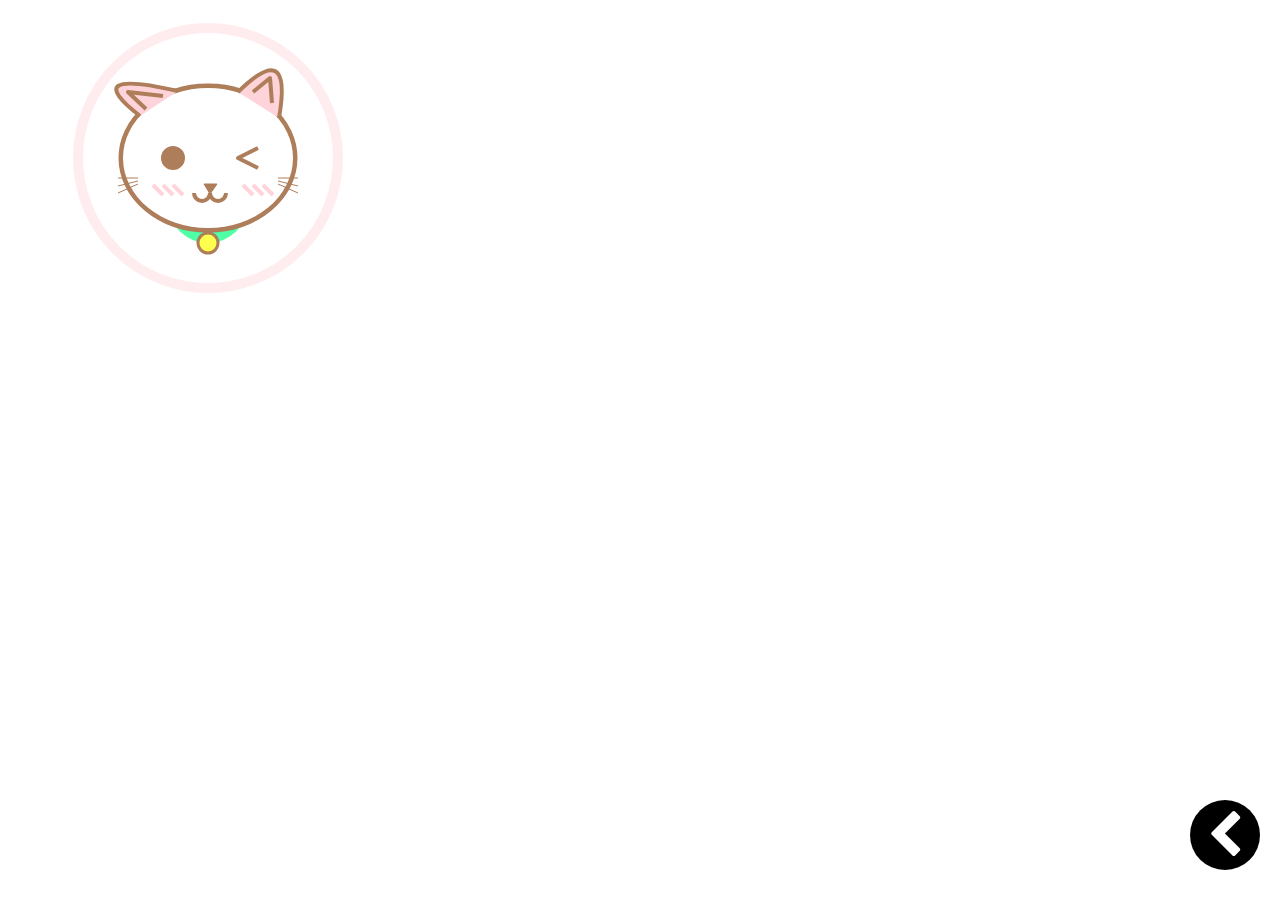
<file: SimpleProfile/three/kucing.html>
<html>
    <title>
    </title>
    <head>
        <style>canvas {border: 1px solid black;background-color: white;}</style>
        <link rel="stylesheet" href="https://maxcdn.bootstrapcdn.com/font-awesome/4.5.0/css/font-awesome.min.css" />
    </head>
    <style>
        #MyCanvas{
            border : none;
        }
        .act-btn3{
      background:black;
      width: 70px;
      height: 70px;
      text-align: center;
      color: white;
      font-size: 50px;
      font-weight: bold;
      border-radius: 50%;
      -webkit-border-radius: 50%;
      text-decoration: none;
      transition: ease all 0.3s;
      position: fixed;
      bottom:30px;
      right:20px
    }
    .act-btn3:hover{background: white;color:black;}
  </style>
    <body>
        <canvas id="myCanvas"></canvas>
        <a href="../design.html" class="act-btn3">
            <i class="fa fa-chevron-left" style="padding : 10px"></i>
          </a>
    </body>
   
    <script>
   let canvasKita = document.getElementById("myCanvas");
        canvasKita.width = 400;
        canvasKita.height = 310;
        const ctx = canvasKita.getContext("2d");
        const imageDataSaya = ctx.getImageData(0, 0, canvasKita.width, canvasKita.height);
      
      // HEWAN
//kumis
    //kanan
ctx.beginPath();
ctx.moveTo(270,170)
ctx.lineTo(290,170)
ctx.moveTo(270,173)
ctx.lineTo(290,178)
ctx.moveTo(270,176)
ctx.lineTo(290,185)
    //kiri
ctx.moveTo(130,170)
ctx.lineTo(110,170)
ctx.moveTo(130,173)
ctx.lineTo(110,178)
ctx.moveTo(130,176)
ctx.lineTo(110,185)
ctx.strokeStyle = "#8B4513"
// ctx.lineWidth = 2;
ctx.stroke()

// Hidung & Mulut
ctx.beginPath();
ctx.moveTo(196,176)
ctx.lineTo(209,176)
ctx.lineTo(202,186)
ctx.closePath();
ctx.lineWidth = 1;
ctx.fillStyle = "#8B4513"
ctx.fill()
ctx.stroke()


ctx.lineWidth = 4;
ctx.beginPath();
ctx.arc(210, 185, 8, 0, Math.PI/1)
ctx.stroke()

ctx.beginPath();
ctx.arc(194, 185, 8, 0, Math.PI/1)
ctx.stroke()

//kuping kanan
ctx.beginPath();
ctx.moveTo(230,84)
ctx.quadraticCurveTo(285, 30, 271,110);
ctx.fillStyle = "pink"
ctx.fill()
ctx.lineWidth = 4;
ctx.strokeStyle = "#8B4513"
ctx.stroke()
//garis kuping kanan
ctx.beginPath();
ctx.moveTo(245,84)
ctx.lineTo(262,70)
ctx.lineTo(264,95)
ctx.lineJoin = "round"
ctx.stroke()

//kuping kiri
ctx.beginPath();
ctx.moveTo(170,83)
ctx.quadraticCurveTo(70, 60, 132,108);
ctx.fillStyle = "pink"
ctx.fill()
ctx.lineWidth = 4;
ctx.strokeStyle = "#8B4513"
ctx.stroke()
//garis kuping kiri
ctx.beginPath();
ctx.moveTo(155,88)
ctx.lineTo(120,84)
ctx.lineTo(138,101)
ctx.lineJoin = "round"
ctx.stroke()

ctx.globalCompositeOperation = "destination-over";

// Mata Kiri
ctx.beginPath();
ctx.arc(165, 150, 10, 0, 2*Math.PI, false);
ctx.stroke()
ctx.fillStyle = "#8B4513"
ctx.fill()

// Mata kanan
ctx.beginPath();
ctx.moveTo(250,140)
ctx.lineTo(230,150)
ctx.lineTo(250,160)
ctx.strokeStyle = "#8B4513"
ctx.stroke()

ctx.globalCompositeOperation = "destination-over";

// blush
ctx.beginPath();
ctx.moveTo(255,177)
ctx.lineTo(265,187)
ctx.moveTo(245,177)
ctx.lineTo(255,187)
ctx.moveTo(235,177)
ctx.lineTo(245,187)
ctx.moveTo(165,177)
ctx.lineTo(175,187)
ctx.moveTo(155,177)
ctx.lineTo(165,187)
ctx.moveTo(145,177)
ctx.lineTo(155,187)
ctx.strokeStyle = "pink";
ctx.stroke()

//Kepala
ctx.beginPath();
ctx.ellipse(200, 150, 70, 85, Math.PI / 2, 0, 2 * Math.PI);
ctx.lineWidth = 9;
ctx.strokeStyle = "#8B4513"
ctx.fillStyle = "white"
ctx.fill()
ctx.stroke()

ctx.globalCompositeOperation = "destination-over";

// Serbet
ctx.beginPath()
ctx.arc(200,195,40,0, Math.PI)
// ctx.fillStyle = "#00FF7F"
ctx.fillStyle = "#00FF7F"
ctx.strokeStyle = "#32CD32"
ctx.fill()

ctx.globalCompositeOperation = "source-over";

ctx.beginPath();
ctx.arc(200,235,10,0,2 * Math.PI, false);
ctx.fillStyle ="yellow"
ctx.strokeStyle = "#8B4513"
ctx.lineWidth = 3;
ctx.fill()
ctx.stroke()

ctx.beginPath();
ctx.arc(200,150,130,0,2 * Math.PI, false);
ctx.fillStyle = "white"
ctx.globalAlpha = 0.3;
ctx.fill()
ctx.strokeStyle = "pink"
ctx.lineWidth = 10;
ctx.stroke()

ctx.globalAlpha = 0.8;
var imageObj = new Image();

      imageObj.onload = function() {
        ctx.drawImage(imageObj, 250, 235,70,70);
      };
      imageObj.src = 'https://www.nicepng.com/png/full/410-4100480_pita-ulang-tahun-png-gambar-pita-ulang-tahun.png';
</script>
</html>
</file>
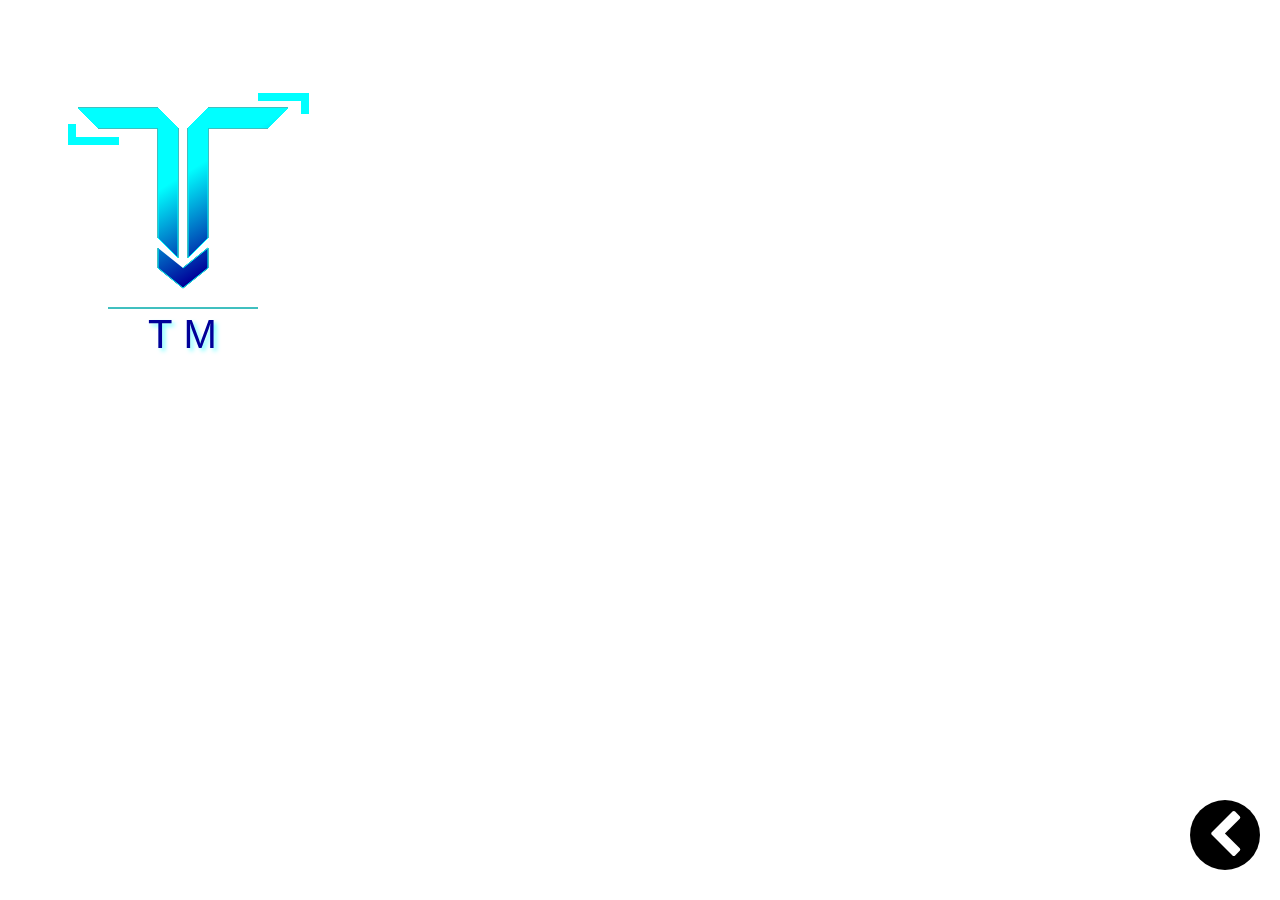
<file: SimpleProfile/three/logo.html>
<html>
    <title>
    </title>
    <head>
        <link rel="stylesheet" href="https://maxcdn.bootstrapcdn.com/font-awesome/4.5.0/css/font-awesome.min.css" />
        <style>canvas {border: 1px solid black;background-color: white;}</style>
    </head>
    <style>
        #MyCanvas{
            border:none
        }
        .act-btn3{
      background:black;
      width: 70px;
      height: 70px;
      text-align: center;
      color: white;
      font-size: 50px;
      font-weight: bold;
      border-radius: 50%;
      -webkit-border-radius: 50%;
      text-decoration: none;
      transition: ease all 0.3s;
      position: fixed;
      bottom:30px;
      right:20px
    }
    .act-btn3:hover{background: white;color:black;}
  </style>
    <body>
        <canvas id="myCanvas"></canvas>
        <a href="../design.html" class="act-btn3">
            <i class="fa fa-chevron-left" style="padding : 10px"></i>
          </a>
    </body>
    <script>
   let canvasKita = document.getElementById("myCanvas");
        canvasKita.width = 400;
        canvasKita.height = 410;
        const ctx = canvasKita.getContext("2d");
        const imageDataSaya = ctx.getImageData(0, 0, canvasKita.width, canvasKita.height);

         // <Fungsi>

        //Gambar Titik
        function gambarTitik(imageDataTemp, x, y, r, g, b) {
    let index;
    index = 4 * (x + (y * myCanvas.width));
    imageDataTemp.data[index + 0] = r;	// R
    imageDataTemp.data[index + 1] = g;	// G
    imageDataTemp.data[index + 2] = b;	// B
    imageDataTemp.data[index + 3] = 255;	// A
}
    //Polygon 
    function polygon(imageDataTemp, point_array, r,g,b) {
    let point = point_array[0];
    for(let i = 1; i < point_array.length; i++) {
        let point2 = point_array[i];
        dda(imageDataTemp, point.x, point.y, point2.x, point2.y, r,g,b);
        point = point2;
    }
    dda(imageDataTemp, point.x, point.y, point_array[0].x, point_array[0].y, r,g,b);
}

    // DDA
    function dda(imageData, x1, y1, x2, y2, r, g, b) {
            let dx = x2 - x1;
            let dy = y2 - y1;
  
            if (Math.abs(dx) > Math.abs(dy)) {
              // Penambahan pada sumbu x
              let y = y1;
              if (x2 > x1) {
                // Bergerak ke kanan
                for (let x = x1; x < x2; x++) {
                  y = y + dy / Math.abs(dx); // 1/m
                  gambarTitik(imageData, x, y, r, g, b);
                }
              } else {
                // Bergerak ke kiri
                for (let x = x1; x > x2; x--) {
                  y = y + dy / Math.abs(dx); // 1/m
                  gambarTitik(imageData, x, y, r, g, b);
                }
              }
            } else {
              // Penambahan pada sumbu y
              let x = x1;
              if (y2 > y1) {
                // Bergerak ke kanan
                for (let y = y1; y < y2; y++) {
                  x = x + dx / Math.abs(dy); // m
                  gambarTitik(imageData, x, y, r, g, b);
                }
              } else {
                // Bergerak ke kiri
                for (let y = y1; y > y2; y--) {
                  x = x + dx / Math.abs(dy); // m
                  gambarTitik(imageData, x, y, r, g, b);
                }
              }
            }
          }

        //Fill Area Flood Fill
        function floodFill(imageDataTemp, canvas, x0,y0, toFlood, color) 
            {let tumpukan= [];
              tumpukan.push({x : x0, y : y0});
              while(tumpukan.length> 0) 
              {var titikSkrg= tumpukan.shift();
                var indexSkrg= 4 * (titikSkrg.x+ titikSkrg.y* canvas.width);
                var r1 = imageDataTemp.data[indexSkrg+ 0];
                var g1 = imageDataTemp.data[indexSkrg+ 1];
                var b1 = imageDataTemp.data[indexSkrg+ 2];
                
                if((r1 == toFlood.r) && (g1 == toFlood.g) && (b1 == toFlood.b)) 
                {imageDataTemp.data[indexSkrg+ 0] = color.r;
                  imageDataTemp.data[indexSkrg+ 1] = color.g;
                  imageDataTemp.data[indexSkrg+ 2] = color.b;
                  imageDataTemp.data[indexSkrg+ 3] = 255;
                  
                  tumpukan.push({x:titikSkrg.x+1, y:titikSkrg.y});
                  tumpukan.push({x:titikSkrg.x-1, y:titikSkrg.y});
                  tumpukan.push({x:titikSkrg.x, y:titikSkrg.y+1});
                  tumpukan.push({x:titikSkrg.x, y:titikSkrg.y-1});
                }}}

function translasi(titikLama, T){
    let x_baru = titikLama.x + T.x;
    let y_baru = titikLama.y + T.y;

    return {x:x_baru, y:y_baru};
}

function translasiArray(arrayTitik, T){
    let arrayHasil = [];
    for(let i=0; i<arrayTitik.length; i++) {
     let temp = translasi(arrayTitik[i], T);
     arrayHasil.push(temp);
    }
     return arrayHasil;
 }
 function rotasi(titikLama, theta){
    let x_baru = titikLama.x * Math.cos(theta) - titikLama.y * Math.sin(theta);
    let y_baru = titikLama.y * Math.cos(theta) + titikLama.x * Math.sin(theta);

    return{x:x_baru , y:y_baru}

}
function rotasiTitikCustom(titikLama, tPusat, theta){
    let rot1 = translasi(titikLama, {x: - tPusat.x, y: -tPusat.y});
    let rot2 = rotasi(rot1,theta);
    let rot3 = translasi(rot2, tPusat);

    return rot3;
}
function rotasiArray(arrayTitik, titikPusat, sudut){
    let arrayHasil = [];
    for(let i=0; i<arrayTitik.length; i++) {
     let temp = rotasiTitikCustom(arrayTitik[i], titikPusat, sudut);
     arrayHasil.push(temp);
    }
     return arrayHasil;
 }
        // </Fungsi>

        // Membuat Logo 
        // <Primitif_Objek_flood_fill>
            let pointArray = [
            {x:300 , y:105},
            {x:300 , y:85},
            {x:250 , y:85},
            {x:250 , y:92},
            {x:293 , y:92},
            {x:293 , y:105},
            ]
polygon(imageDataSaya,pointArray,0,255,255);
floodFill(imageDataSaya,canvasKita,251,86,{r:0,g:0,b:0},{r:0,g:255,b:255});
let pointArray2 = translasiArray(pointArray, {x:110, y:100});
let pointArray3 = rotasiArray(pointArray2, {x:435, y:160}, Math.PI);
polygon(imageDataSaya, pointArray3, 0,255,255);
floodFill(imageDataSaya,canvasKita,61,120,{r:0,g:0,b:0},{r:0,g:255,b:255});
ctx.putImageData(imageDataSaya, 0, 0);
        // </Primitif_Objek_flood_fill>

        // <BuildInCanvas>
        
        // Membuat Gradient
        var grd = ctx.createLinearGradient(250,120,300,200);
        grd.addColorStop(0,"cyan");
        grd.addColorStop(1,"#000099");
        // Huruf T utama Kiri 
        ctx.moveTo(70,100);
        ctx.lineTo(150,100);
        ctx.lineTo(170,120);
        ctx.lineTo(170,250);
        ctx.lineTo(150,230);
        ctx.lineTo(150,120);
        ctx.lineTo(90,120);
        ctx.lineTo(70,100);
        // Huruf T utama Kanan
        ctx.moveTo(200,100);
        ctx.lineTo(180,120);
        ctx.lineTo(180,250);
        ctx.lineTo(200,230);
        ctx.lineTo(200,120);
        ctx.lineTo(260,120);
        ctx.lineTo(280,100);
        ctx.lineTo(200,100);
        // Panah Bawah
        ctx.moveTo(150,240);
        ctx.lineTo(150,260);
        ctx.lineTo(175,280);
        ctx.lineTo(200,260);
        ctx.lineTo(200,240);
        ctx.lineTo(175,260);
        // Garis Bawah
        ctx.moveTo(100,300);
        ctx.lineTo(250,300);
        ctx.stroke();
        ctx.strokeStyle = 'cyan';
        // Warna
        ctx.fillStyle = grd;
        ctx.fill()
        ctx.stroke();
        // Huruf TM
        ctx.shadowOffsetX = 3;
        ctx.shadowOffsetY = 3;
        ctx.shadowBlur = 4;
        ctx.shadowColor = "rgba(0,255,255,0.5)";
        ctx.font = "40px Arial";
        ctx.fillText("T M", 140, 340);
        // </BuildInCanvas>
    </script>
</html>
</file>
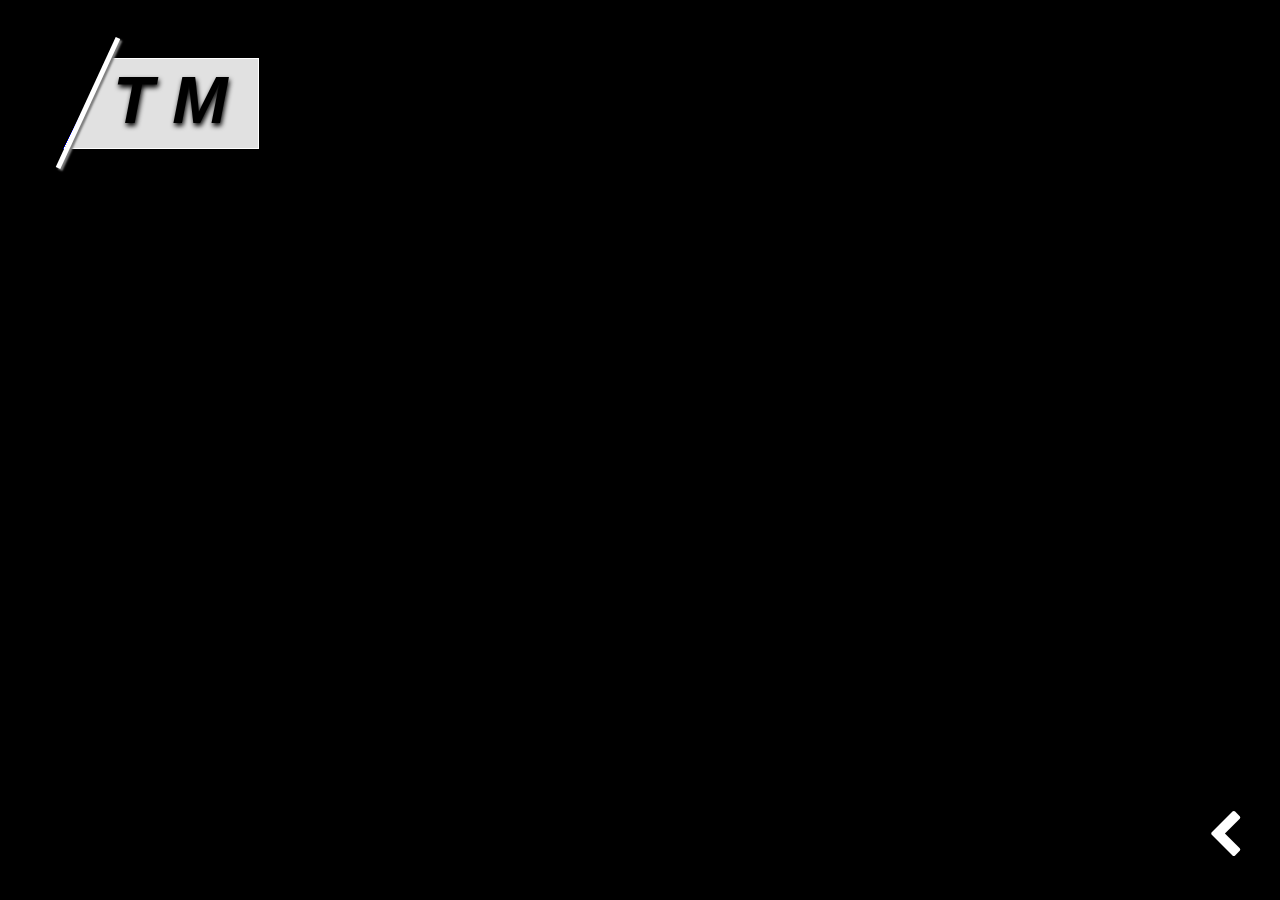
<file: SimpleProfile/three/tm.html>
<html>
    <title>
    </title>
    <head>
        <link rel="stylesheet" href="https://maxcdn.bootstrapcdn.com/font-awesome/4.5.0/css/font-awesome.min.css" />
        <style>canvas {border: 1px solid black;background-color: white;}</style>
    </head>
    <style>
        body{
            background-color: black;
        }
        #MyCanvas{
            border:none;
            background-color: black;
        }
        .act-btn3{
      background:black;
      width: 70px;
      height: 70px;
      text-align: center;
      color: white;
      font-size: 50px;
      font-weight: bold;
      border-radius: 50%;
      -webkit-border-radius: 50%;
      text-decoration: none;
      transition: ease all 0.3s;
      position: fixed;
      bottom:30px;
      right:20px
    }
    .act-btn3:hover{background: white;color:black;}
  </style>
    <body>
        <canvas id="myCanvas"></canvas>
        <a href="../design.html" class="act-btn3">
            <i class="fa fa-chevron-left" style="padding : 10px"></i>
          </a>
    </body>
    <script>
   let canvasKita = document.getElementById("myCanvas");
        canvasKita.width = 400;
        canvasKita.height = 410;
        const ctx = canvasKita.getContext("2d");
        const imageDataSaya = ctx.getImageData(0, 0, canvasKita.width, canvasKita.height);

         // <Fungsi>

        //Gambar Titik
        function gambarTitik(imageDataTemp, x, y, r, g, b) {
    let index;
    index = 4 * (x + (y * myCanvas.width));
    imageDataTemp.data[index + 0] = r;	// R
    imageDataTemp.data[index + 1] = g;	// G
    imageDataTemp.data[index + 2] = b;	// B
    imageDataTemp.data[index + 3] = 255;	// A
}
    //Polygon 
    function polygon(imageDataTemp, point_array, r,g,b) {
    let point = point_array[0];
    for(let i = 1; i < point_array.length; i++) {
        let point2 = point_array[i];
        dda(imageDataTemp, point.x, point.y, point2.x, point2.y, r,g,b);
        point = point2;
    }
    dda(imageDataTemp, point.x, point.y, point_array[0].x, point_array[0].y, r,g,b);
}

    // DDA
    function dda(imageData, x1, y1, x2, y2, r, g, b) {
            let dx = x2 - x1;
            let dy = y2 - y1;
  
            if (Math.abs(dx) > Math.abs(dy)) {
              // Penambahan pada sumbu x
              let y = y1;
              if (x2 > x1) {
                // Bergerak ke kanan
                for (let x = x1; x < x2; x++) {
                  y = y + dy / Math.abs(dx); // 1/m
                  gambarTitik(imageData, x, y, r, g, b);
                }
              } else {
                // Bergerak ke kiri
                for (let x = x1; x > x2; x--) {
                  y = y + dy / Math.abs(dx); // 1/m
                  gambarTitik(imageData, x, y, r, g, b);
                }
              }
            } else {
              // Penambahan pada sumbu y
              let x = x1;
              if (y2 > y1) {
                // Bergerak ke kanan
                for (let y = y1; y < y2; y++) {
                  x = x + dx / Math.abs(dy); // m
                  gambarTitik(imageData, x, y, r, g, b);
                }
              } else {
                // Bergerak ke kiri
                for (let y = y1; y > y2; y--) {
                  x = x + dx / Math.abs(dy); // m
                  gambarTitik(imageData, x, y, r, g, b);
                }
              }
            }
          }

        //Fill Area Flood Fill
        function floodFill(imageDataTemp, canvas, x0,y0, toFlood, color) 
            {let tumpukan= [];
              tumpukan.push({x : x0, y : y0});
              while(tumpukan.length> 0) 
              {var titikSkrg= tumpukan.shift();
                var indexSkrg= 4 * (titikSkrg.x+ titikSkrg.y* canvas.width);
                var r1 = imageDataTemp.data[indexSkrg+ 0];
                var g1 = imageDataTemp.data[indexSkrg+ 1];
                var b1 = imageDataTemp.data[indexSkrg+ 2];
                
                if((r1 == toFlood.r) && (g1 == toFlood.g) && (b1 == toFlood.b)) 
                {imageDataTemp.data[indexSkrg+ 0] = color.r;
                  imageDataTemp.data[indexSkrg+ 1] = color.g;
                  imageDataTemp.data[indexSkrg+ 2] = color.b;
                  imageDataTemp.data[indexSkrg+ 3] = 255;
                  
                  tumpukan.push({x:titikSkrg.x+1, y:titikSkrg.y});
                  tumpukan.push({x:titikSkrg.x-1, y:titikSkrg.y});
                  tumpukan.push({x:titikSkrg.x, y:titikSkrg.y+1});
                  tumpukan.push({x:titikSkrg.x, y:titikSkrg.y-1});
                }}}

function translasi(titikLama, T){
    let x_baru = titikLama.x + T.x;
    let y_baru = titikLama.y + T.y;

    return {x:x_baru, y:y_baru};
}

function translasiArray(arrayTitik, T){
    let arrayHasil = [];
    for(let i=0; i<arrayTitik.length; i++) {
     let temp = translasi(arrayTitik[i], T);
     arrayHasil.push(temp);
    }
     return arrayHasil;
 }
 function rotasi(titikLama, theta){
    let x_baru = titikLama.x * Math.cos(theta) - titikLama.y * Math.sin(theta);
    let y_baru = titikLama.y * Math.cos(theta) + titikLama.x * Math.sin(theta);

    return{x:x_baru , y:y_baru}

}
function rotasiTitikCustom(titikLama, tPusat, theta){
    let rot1 = translasi(titikLama, {x: - tPusat.x, y: -tPusat.y});
    let rot2 = rotasi(rot1,theta);
    let rot3 = translasi(rot2, tPusat);

    return rot3;
}
function rotasiArray(arrayTitik, titikPusat, sudut){
    let arrayHasil = [];
    for(let i=0; i<arrayTitik.length; i++) {
     let temp = rotasiTitikCustom(arrayTitik[i], titikPusat, sudut);
     arrayHasil.push(temp);
    }
     return arrayHasil;
 }
        // </Fungsi>

        let kotak1= [ 
    {x:100, y:50}, 
    {x:250, y:50}, 
    {x:250, y:140}, 
    {x:55, y:140}, 
    ]; 
polygon(imageDataSaya, kotak1, 255,255,255); 
floodFill(imageDataSaya, canvasKita, 150,65, {r:0,g:0,b:0}, 
{r:225,g:225,b:225}); 
ctx.putImageData(imageDataSaya, 0, 0); 
// Garis (BUild IN JS) 
ctx.moveTo(50,160); 
ctx.lineTo(110,30); 
//Shadow Garis 
ctx.shadowOffsetX = 2; 
ctx.shadowOffsetY = 2; 
ctx.shadowBlur = 2; 
ctx.shadowColor = 'rgba(125, 125, 125, 1)';  
ctx.strokeStyle = 'white'; 
ctx.lineWidth = 5; 
ctx.stroke(); 
//Shadow Text 
ctx.font = 'bold italic 50pt Arial'; 
ctx.shadowOffsetX = 1; 
ctx.shadowOffsetY = 3; 
ctx.shadowBlur = 5; 
ctx.shadowColor = 'rgba(0, 0, 0, 1)';  
ctx.fillText('T M', 105, 115, 200, 100)
    </script>
</html>
</file>
